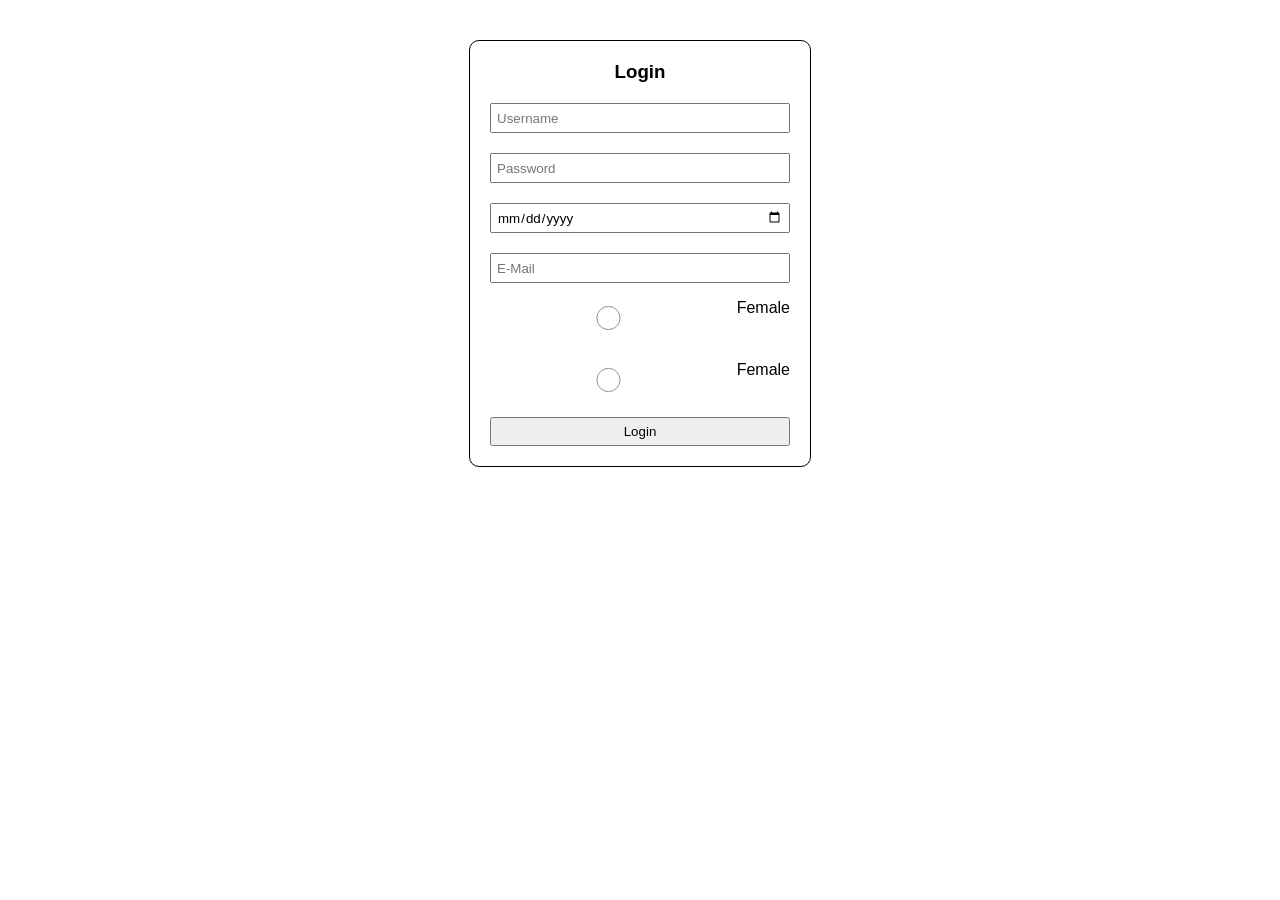
<file: form.html>
<!DOCTYPE html>
<html lang="en">

<head>
    <meta charset="UTF-8">
    <meta name="viewport" content="width=device-width, initial-scale=1.0">
    <title>Latihan</title>
<link rel="stylesheet" href="form.css">
</head>

<body>
    <form action="Halaman Profil RPL.html">
        <h3>Login</h3>
        <input type="text" placeholder="Username">
        <input type="password" placeholder="Password">
        <input type="date" placeholder="Tanggal lahir">
        <input type="email" placeholder="E-Mail">
        <div class="radio-group">
            <input type="radio" id="wanita" name="jenis_kelamin" value="wanita">
            <label for="wanita">Female</label>
        </div>
         <div class="radio-group">
            <input type="radio" id="wanita" name="jenis_kelamin" value="wanita">
            <label for="wanita">Female</label>
        </div>
        <button type="submit">Login</button>
    </form>
</body>

</html>
</file>
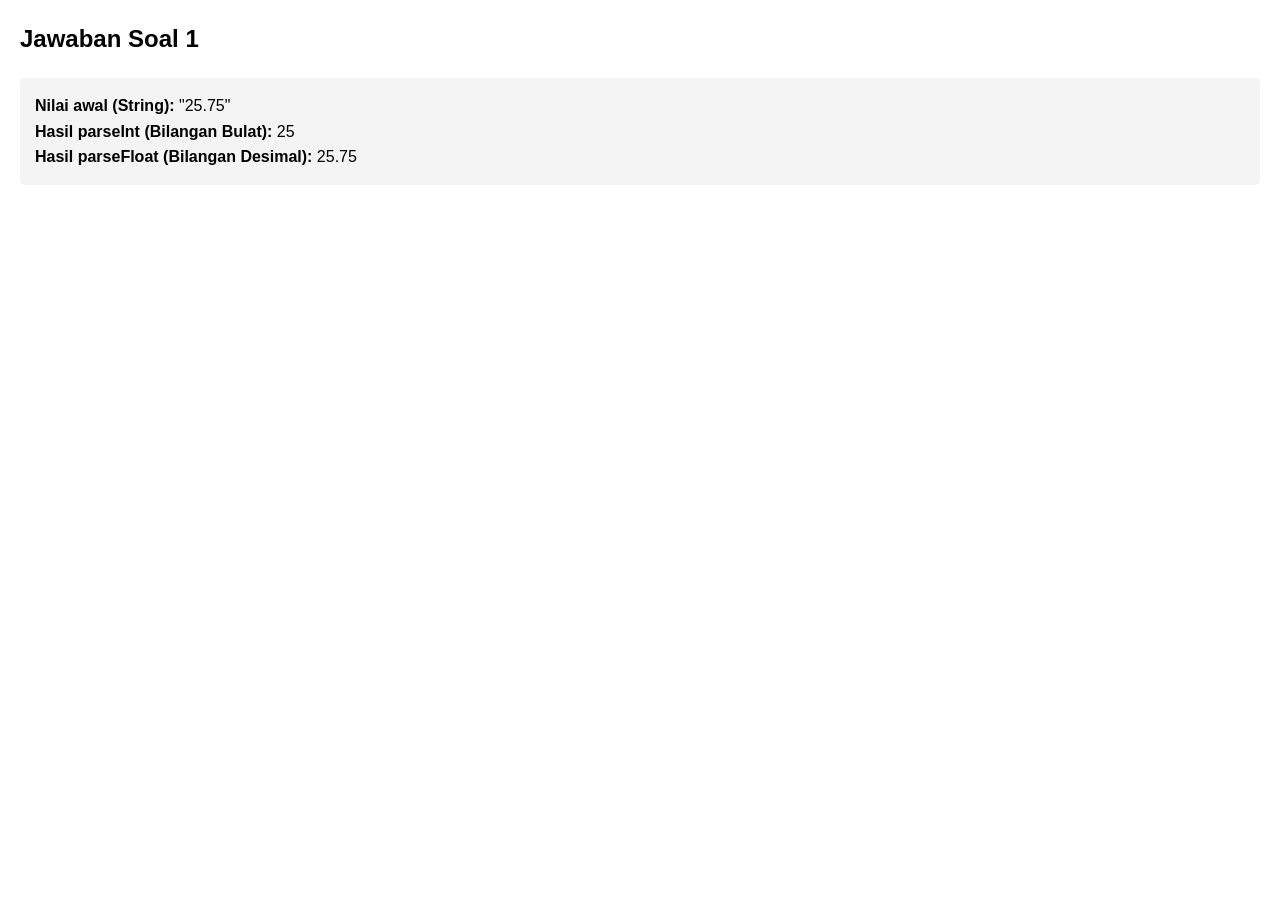
<file: p.html>
<!DOCTYPE html>
<html lang="id">
<head>
    <meta charset="UTF-8">
    <meta name="viewport" content="width=device-width, initial-scale=1.0">
    <title>Jawaban Soal Praktik JavaScript</title>
    <style>
        body { font-family: Arial, sans-serif; line-height: 1.6; margin: 20px; }
        .kotak-hasil { background-color: #f4f4f4; padding: 15px; border-radius: 5px; margin-bottom: 20px; }
    </style>
</head>
<body>

    <h2>Jawaban Soal 1</h2>
    <div id="hasil-soal-1" class="kotak-hasil"></div>

    <script>
        const dataAngka = "25.75"; 

        const angkaBulat = parseInt(dataAngka);
        const angkaDesimal = parseFloat(dataAngka);

        
        const outputSoal1 = `
            <strong>Nilai awal (String):</strong> "${dataAngka}" <br>
            <strong>Hasil parseInt (Bilangan Bulat):</strong> ${angkaBulat} <br>
            <strong>Hasil parseFloat (Bilangan Desimal):</strong> ${angkaDesimal}
        `;
        document.getElementById("hasil-soal-1").innerHTML = outputSoal1;


    </script>

</body>
</html>
</file>
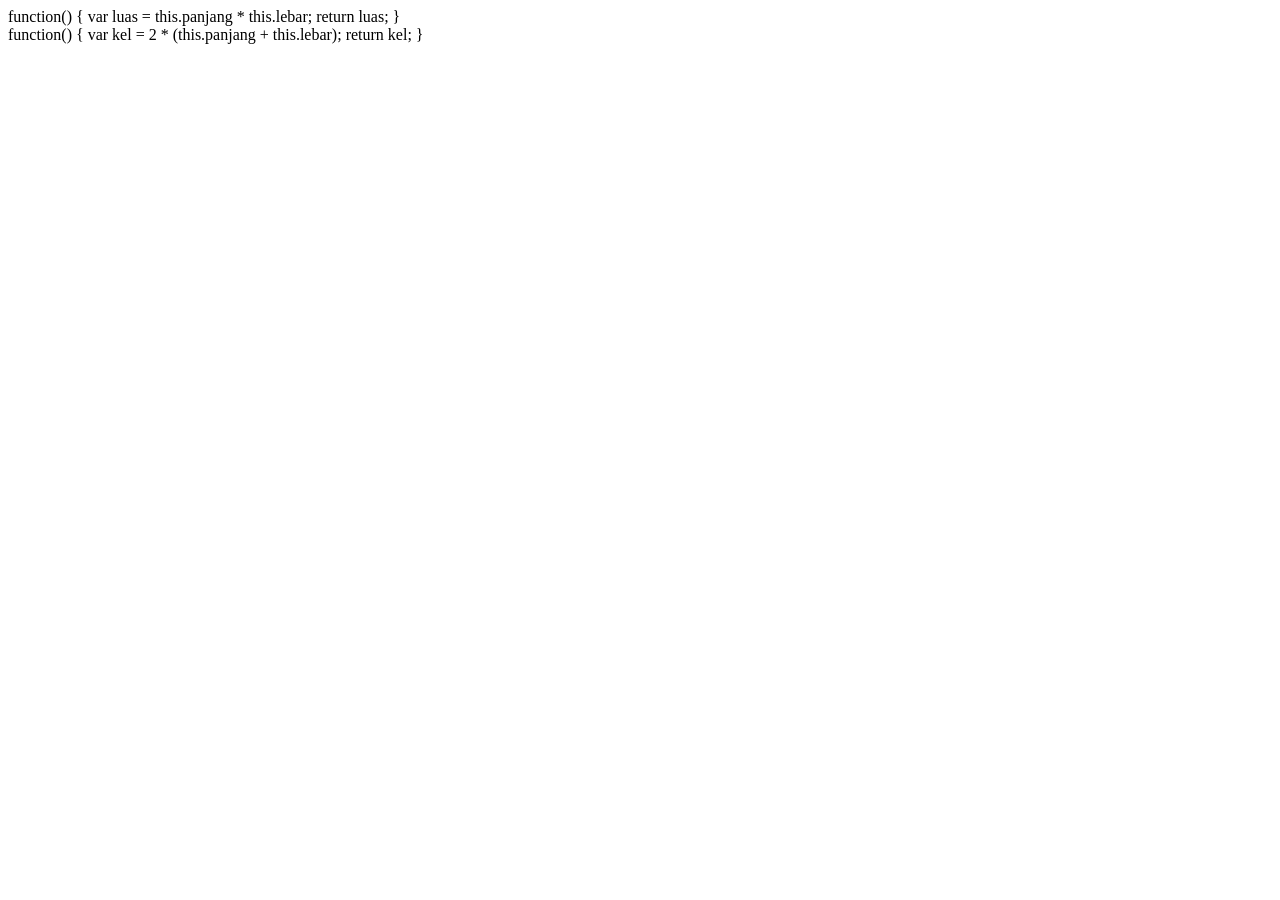
<file: Segi Empat.html>
<!DOCTYPE html>
<html lang="en">
<head>
    <meta charset="UTF-8">
    <meta name="viewport" content="width=device-width, initial-scale=1.0">
    <title>Document</title>
</head>
<body>
    <script src="Segi Empat.js"></script>
</body>
</html>
</file>
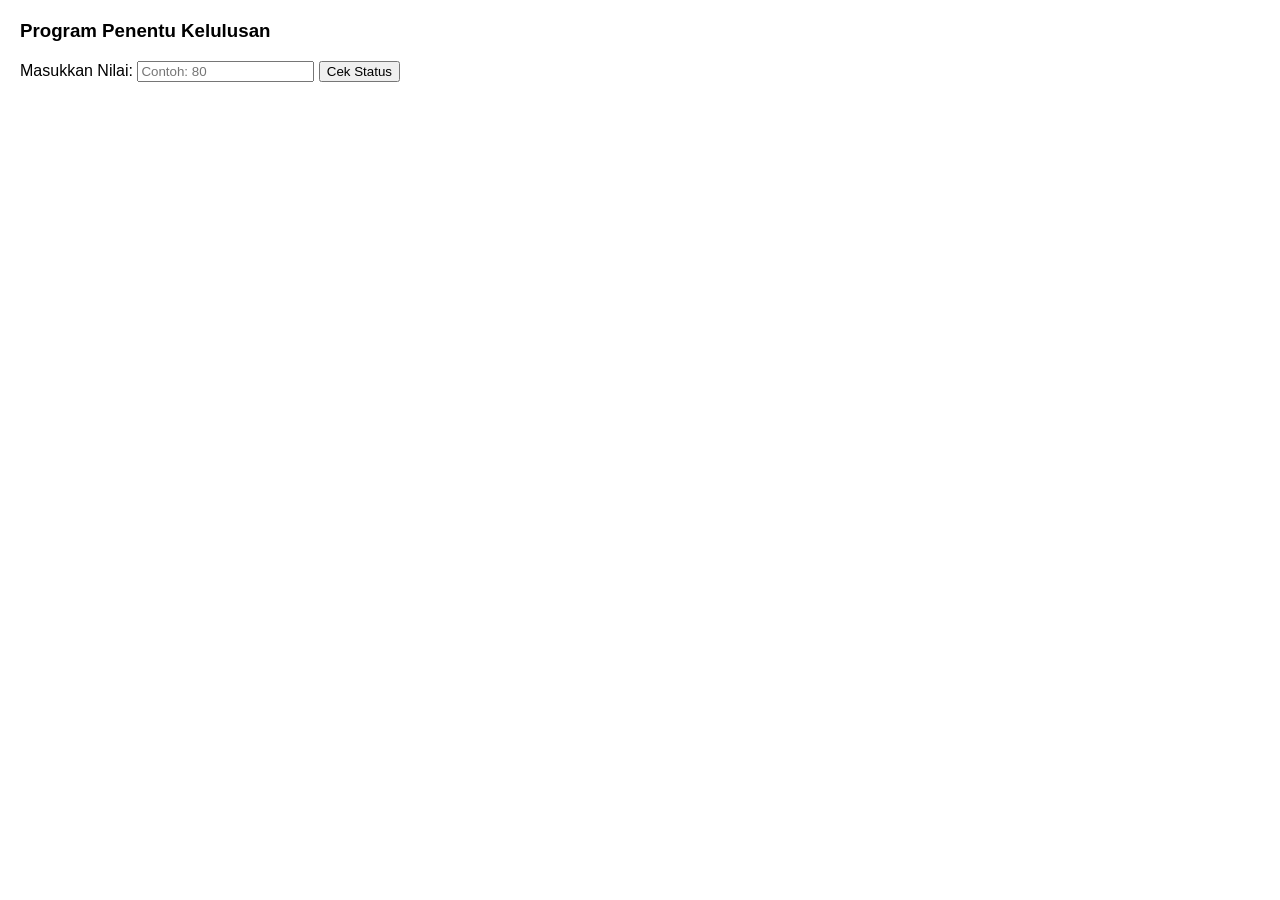
<file: Soal1.html>
<!DOCTYPE html>
<html lang="id">
<head>
    <meta charset="UTF-8">
    <meta name="viewport" content="width=device-width, initial-scale=1.0">
    <title>Cek Kelulusan</title>
    <link rel="stylesheet" href="Soa1.css">
</head>
<body>

    <h3>Program Penentu Kelulusan</h3>
    
    <label for="inputNilai">Masukkan Nilai: </label>
    <input type="number" id="inputNilai" placeholder="Contoh: 80">
    <button onclick="cekKelulusan()">Cek Status</button>

    <div id="tempatHasil" class="hasil"></div>

    <script>
        function cekKelulusan() {
            let nilai = document.getElementById("inputNilai").value;
            let elemenHasil = document.getElementById("tempatHasil");

            if (nilai === "") {
                elemenHasil.innerHTML = "Harap masukkan nilai terlebih dahulu!";
                elemenHasil.className = "hasil";
                return;
            }

            if (nilai >= 75) {
                elemenHasil.innerHTML = "Nilai kamu " + nilai + " - Status: LULUS";
                elemenHasil.className = "hasil lulus";
            } else {
                elemenHasil.innerHTML = "Nilai kamu " + nilai + " - Status: TIDAK LULUS";
                elemenHasil.className = "hasil tidak-lulus";
            }
        }
    </script>

</body>
</html>
</file>
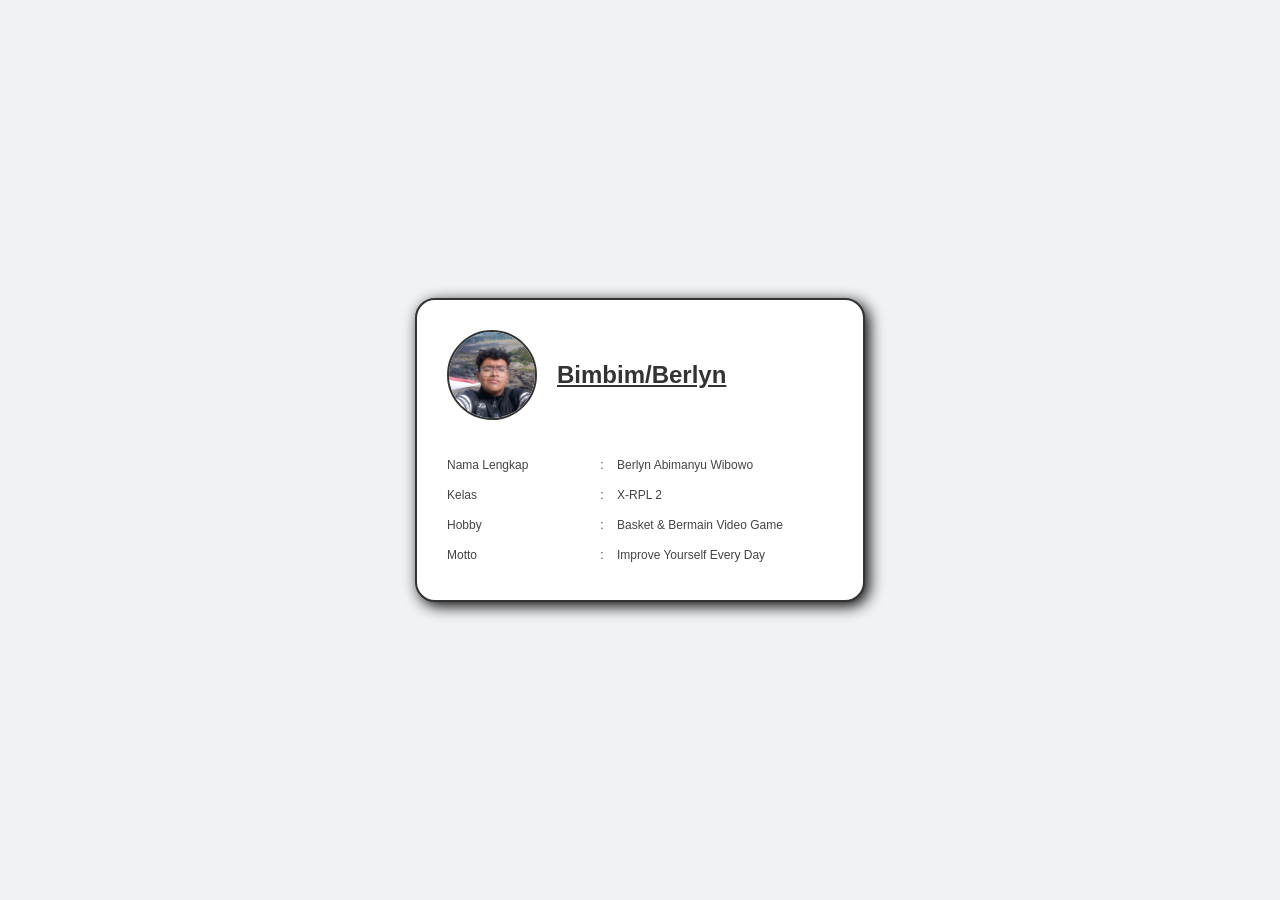
<file: Tugas PPLG 1/Biodata.html>
<!DOCTYPE html>
<html lang="en">
<head>
    <meta charset="UTF-8">
    <meta name="viewport" content="width=device-width, initial-scale=1.0">
    <title>Kartu Biodata</title>
</head>
<style>
    * {
        margin: 0;
        padding: 0;
        box-sizing: border-box;
        font-family: 'Segoe UI', Tahoma, Geneva, Verdana, sans-serif;
    }

    body {
        display: flex;
        justify-content: center;
        align-items: center;
        min-height: 100vh;
        background-color: #f0f2f5;
    }

    .card-biodata {
        background-color: #ffff;
        border: 2px solid #333;
        border-radius: 20px;
        padding: 30px;
        width: 450px;
        box-shadow: 4px 4px 15px rgba(0, 0, 0, 1);
    }

    .header-section {
        display: flex;
        align-items: center;
        margin-bottom: 30px;
    }

    .profile-pic {
        width: 90px;
        height: 90px;
        border-radius: 50%;
        border: 2px solid #333;
        background-color: #e9ecef;
        margin-right: 20px;
        display: flex;
        justify-content: center;
        overflow: hidden;
        flex-shrink: 0;
    }

    .profile-pic img {
        width: 100%;
        height: 100%;
        object-fit: cover;
    }

    .nickname-container h2 {
        font-size: 24px;
        font-weight: 600;
        color: #333;
        border-bottom: 2px;
    }

    .details-table {
        width: 100%;
        border-collapse: collapse;
    }

    .details-table td {
        padding: 8px 0px;
        font-size: 12px;
        color: #444;
        vertical-align: top;
    }

    .details-table td:nth-child(1) {
        width: 140px;
        font-weight: 500;
    }

    .details-table td:nth-child(2) {
        width: 30px;
        text-align: center;
        font-weight: 500;
    }

    .details-table td:nth-child(3) {
        font-weight: 400;
    }
</style>
<body>
    <div class="card-biodata">
        <div class="header-section">
            <div class="profile-pic">
                <img src="WhatsApp Image 2026-04-17 at 6.52.03 AM.jpeg">
            </div>
            <div class="nickname-container">
                <h2><u>Bimbim/Berlyn</u></h2>
            </div>
        </div>
        <table class="details-table">
            <tr>
                <td>Nama Lengkap</td>
                <td>:</td>
                <td>Berlyn Abimanyu Wibowo</td>
            </tr>
            <tr>
                <td>Kelas</td>
                <td>:</td>
                <td>X-RPL 2</td>
            </tr>
            <tr>
                <td>Hobby</td>
                <td>:</td>
                <td>Basket & Bermain Video Game</td>
            </tr>
            <tr>
                <td>Motto</td>
                <td>:</td>
                <td>Improve Yourself Every Day</td>
            </tr>
        </table>
    </div>
</body>
</html>
</file>
<file: form.css>
* {
    margin: 0px;
    padding: 0px;
    font-family: Arial, Helvetica, sans-serif;
}

form {
    width: 300px;
    border: 1px solid black;
    margin: 40px auto;
    padding: 20px;
    border-radius: 10px;
}

input {
    display: block;
    width: 100%;
    height: 30px;
    padding: 5px;
    margin-top: 20px;
    box-sizing: border-box;
}

button {
    width: 100%;
    padding: 5px;
    margin-top: 10px;
}

h3 {
    text-align: center;
}

.radio-group {
    margin-bottom: 12px;
    display: flex;
    align-items: center;
}

.radio-group input[type="radio"], .radio-group label {
    cursor: pointer;
}

.radio-group input[type="radio"] {
    margin-right: 10px;
    transform: scale(0.8);
}
</file>
<file: Soa1.css>
body { font-family: sans-serif; margin: 20px; }
        .hasil { font-weight: bold; margin-top: 15px; }
        .lulus { color: green; }
        .tidak-lulus { color: red; }
</file>
